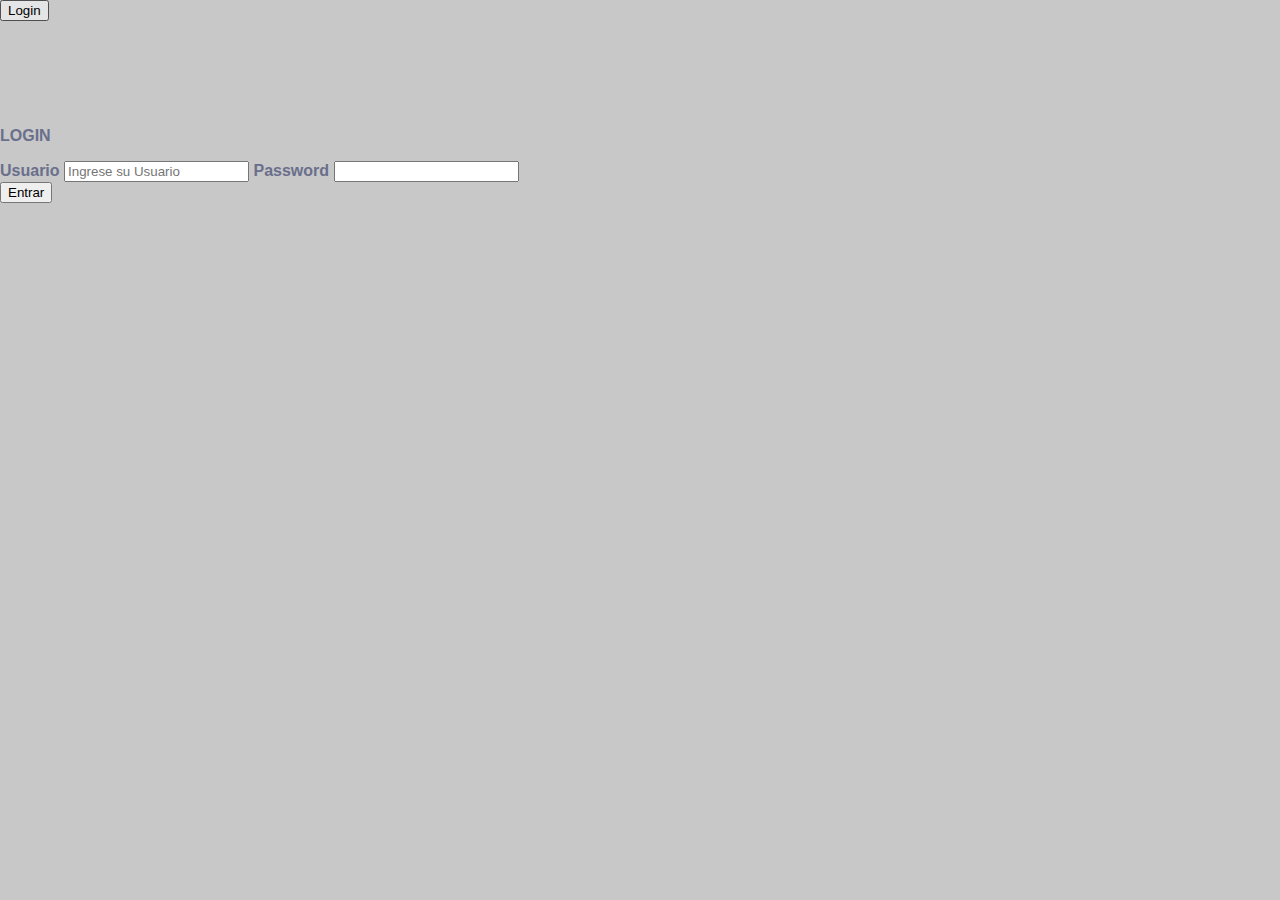
<file: proyectotarea/target/classes/templates/login.html>
<!DOCTYPE html>
<html lang="en">

<head>
    <meta charset="UTF-8">
    <meta http-equiv="X-UA-Compatible" content="IE=edge">
    <meta name="viewport" content="width=device-width, initial-scale=1.0">
    <link rel="stylesheet" href="css/stile.css">
    <title>Document</title>
</head>

<body>
    <!-- Start Buttons -->
    <div class="container">
        <a href="#"><button class="active">Login</button></a>


        <div class="clearfix"></div>
        <!-- End Buttons -->
        <br><br><br><br><br>

        <p class="g">LOGIN</p>

        <!-- Start Inputs -->

        <lable>Usuario</lable>
        <input type="text" maxlength="10" placeholder="Ingrese su Usuario">

        <lable>Password</lable>
        <input type="password" paceholder="*********">


        <!-- Start last button -->
        <br>

        <a href="#"><button class="llb">Entrar</button></a>

    </div>
    <!-- End last button -->
</body>

</html>
</file>
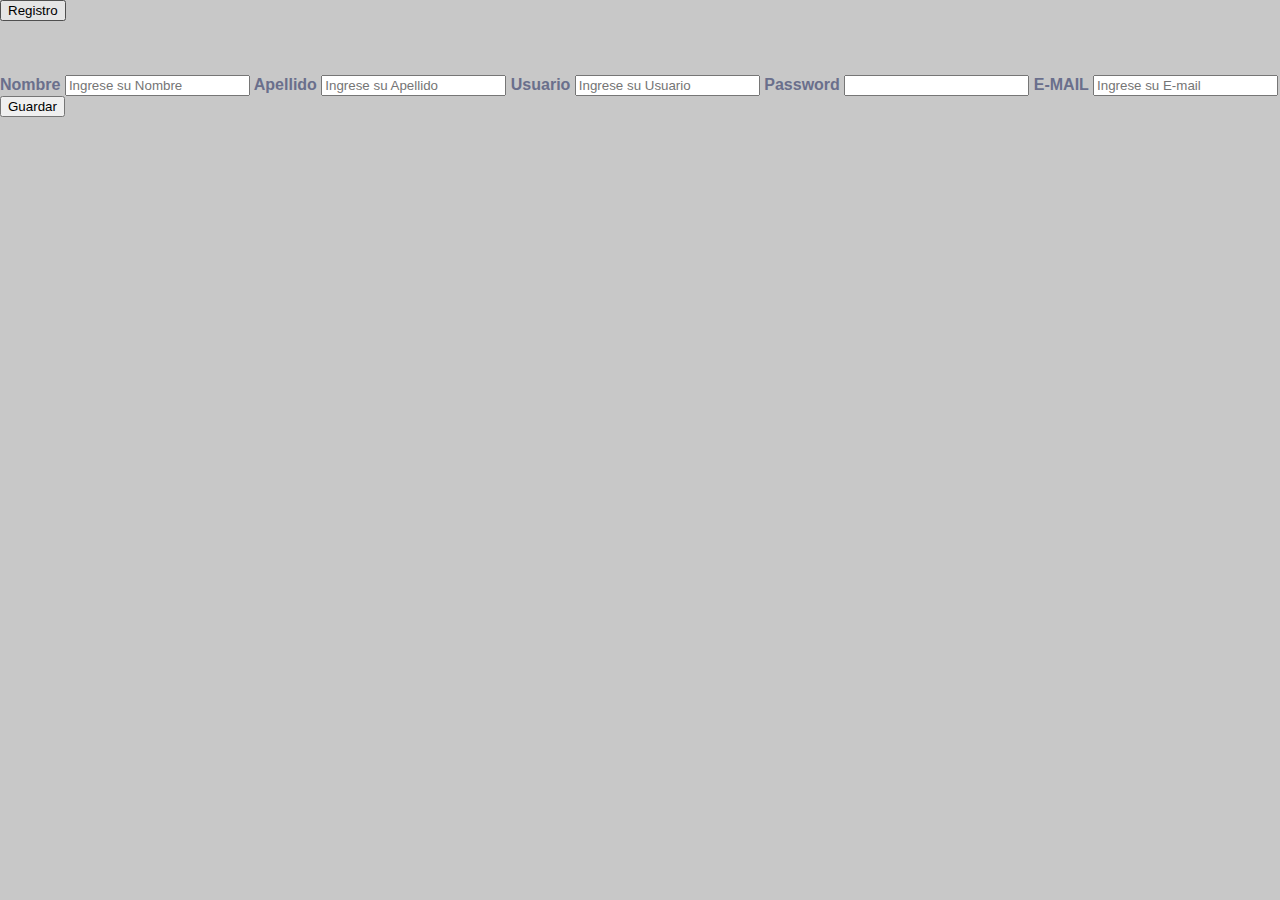
<file: proyectotarea/target/classes/templates/registro.html>
<!DOCTYPE html>
<html lang="en">

<head>
    <meta charset="UTF-8">
    <meta http-equiv="X-UA-Compatible" content="IE=edge">
    <meta name="viewport" content="width=device-width, initial-scale=1.0">
    <link rel="stylesheet" href="css/stile.css">
    <title>Document</title>
</head>

<body>
    <!-- Start Buttons -->
    <div class="container">
        <a href="#"><button class="active">Registro</button></a>


        <div class="clearfix"></div>
        <!-- End Buttons -->

        <br>
        <br><br>
        <!-- Start Inputs -->
        <form th:action="@{/auth/registro}" th:object="${usuario}" method="POST">


            <lable>Nombre</lable>
            <input type="text" maxlength="10" placeholder="Ingrese su Nombre" th:field="*{nombre}">

            <lable>Apellido</lable>
            <input type="text" maxlength="10" placeholder="Ingrese su Apellido" th:field="*{apellido}">

            <lable>Usuario</lable>
            <input type="text" maxlength="10" placeholder="Ingrese su Usuario" th:field="*{usuario}">

            <lable>Password</lable>
            <input type="password" paceholder="*********" th:field="*{password}">

            <lable>E-MAIL</lable>
            <input type="email" placeholder="Ingrese su E-mail" th:field="*{email}">


            <!-- Start last button -->
            <br>

            <a href="#"><button class="llb">Guardar</button></a>
        </form>
    </div>
    <!-- End last button -->
</body>

</html>
</file>
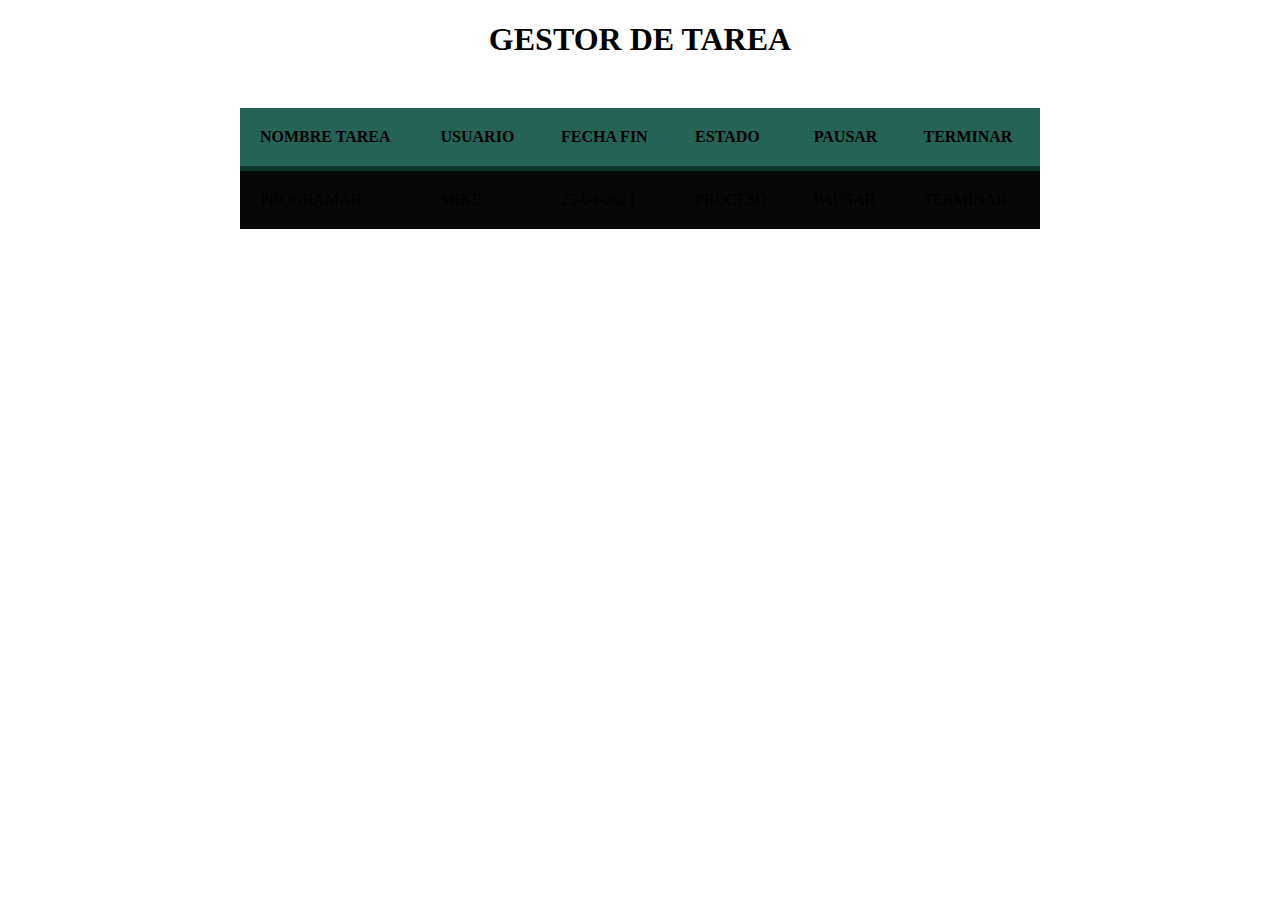
<file: proyectotarea/target/classes/templates/tareasUsuario.html>
<!DOCTYPE html>
<html lang="en">

<head>
    <meta charset="UTF-8">
    <meta http-equiv="X-UA-Compatible" content="IE=edge">
    <meta name="viewport" content="width=device-width, initial-scale=1.0">
    <link rel="stylesheet" href="css/ingresoTarea.css">


    <title>Document</title>

</head>

<body>
    <CENTER>
        <H1>GESTOR DE TAREA</H1>
    </CENTER>


    <div id="main-container">

        <table>
            <thead>
                <tr>
                    <th>NOMBRE TAREA</th>
                    <th>USUARIO</th>
                    <th>FECHA FIN</th>
                    <th>ESTADO</th>
                    <th>PAUSAR</th>
                    <th>TERMINAR</th>
                </tr>
            </thead>

            <tr>
                <td>PROGRAMAR</td>
                <td>MIKE</td>
                <td>25-04-2021</td>
                <td>PROCESO</td>
                <td>PAUSAR</td>
                <td>TERMINAR</td>
            </tr>

        </table>
    </div>

</body>

</html>
</file>
<file: proyectotarea/target/classes/templates/css/stile.css>
body {
    margin: 0;
    color: #6a6f8c;
    background: #c8c8c8;
    font: 600 16px/18px 'Open Sans', sans-serif;
}

*,
:after,
:before {
    box-sizing: border-box
}

.clearfix:after,
.clearfix:before {
    content: '';
    display: table
}

.clearfix:after {
    clear: both;
    display: block
}

a {
    color: inherit;
    text-decoration: none
}

.login-wrap {
    width: 100%;
    margin: auto;
    max-width: 525px;
    min-height: 670px;
    position: relative;
    background: url(https://raw.githubusercontent.com/khadkamhn/day-01-login-form/master/img/bg.jpg) no-repeat center;
    box-shadow: 0 12px 15px 0 rgba(0, 0, 0, .24), 0 17px 50px 0 rgba(0, 0, 0, .19);
}

.login-html {
    width: 100%;
    height: 100%;
    position: absolute;
    padding: 90px 70px 50px 70px;
    background: rgba(40, 57, 101, .9);
}

.login-html .sign-in-htm,
.login-html .sign-up-htm {
    top: 0;
    left: 0;
    right: 0;
    bottom: 0;
    position: absolute;
    transform: rotateY(180deg);
    backface-visibility: hidden;
    transition: all .4s linear;
}

.login-html .sign-in,
.login-html .sign-up,
.login-form .group .check {
    display: none;
}

.login-html .tab,
.login-form .group .label,
.login-form .group .button {
    text-transform: uppercase;
}

.login-html .tab {
    font-size: 22px;
    margin-right: 15px;
    padding-bottom: 5px;
    margin: 0 15px 10px 0;
    display: inline-block;
    border-bottom: 2px solid transparent;
}

.login-html .sign-in:checked+.tab,
.login-html .sign-up:checked+.tab {
    color: #fff;
    border-color: #1161ee;
}

.login-form {
    min-height: 345px;
    position: relative;
    perspective: 1000px;
    transform-style: preserve-3d;
}

.login-form .group {
    margin-bottom: 15px;
}

.login-form .group .label,
.login-form .group .input,
.login-form .group .button {
    width: 100%;
    color: #fff;
    display: block;
}

.login-form .group .input,
.login-form .group .button {
    border: none;
    padding: 15px 20px;
    border-radius: 25px;
    background: rgba(255, 255, 255, .1);
}

.login-form .group input[data-type="password"] {
    -webkit-text-security: circle;
}

.login-form .group .label {
    color: #aaa;
    font-size: 12px;
}

.login-form .group .button {
    background: #1161ee;
}

.login-form .group label .icon {
    width: 15px;
    height: 15px;
    border-radius: 2px;
    position: relative;
    display: inline-block;
    background: rgba(255, 255, 255, .1);
}

.login-form .group label .icon:before,
.login-form .group label .icon:after {
    content: '';
    width: 10px;
    height: 2px;
    background: #fff;
    position: absolute;
    transition: all .2s ease-in-out 0s;
}

.login-form .group label .icon:before {
    left: 3px;
    width: 5px;
    bottom: 6px;
    transform: scale(0) rotate(0);
}

.login-form .group label .icon:after {
    top: 6px;
    right: 0;
    transform: scale(0) rotate(0);
}

.login-form .group .check:checked+label {
    color: #fff;
}

.login-form .group .check:checked+label .icon {
    background: #1161ee;
}

.login-form .group .check:checked+label .icon:before {
    transform: scale(1) rotate(45deg);
}

.login-form .group .check:checked+label .icon:after {
    transform: scale(1) rotate(-45deg);
}

.login-html .sign-in:checked+.tab+.sign-up+.tab+.login-form .sign-in-htm {
    transform: rotate(0);
}

.login-html .sign-up:checked+.tab+.login-form .sign-up-htm {
    transform: rotate(0);
}

.hr {
    height: 2px;
    margin: 60px 0 50px 0;
    background: rgba(255, 255, 255, .2);
}

.foot-lnk {
    text-align: center;
}
</file>
<file: proyectotarea/target/classes/templates/css/ingresoTarea.css>
#main-container {
    margin: 50px auto;
    width: 800px;
}

#main-container1 {
    margin: 80px auto;
    width: 400px;
    border: #0F362D;
}

table {
    background-color: rgb(7, 7, 7);
    text-align: left;
    border-collapse: collapse;
    width: 100%;
}

th,
td {
    padding: 20px;
}

thead {
    background-color: #246355;
    border-bottom: solid 5px #0F362D;
    color: black;
}

tr:nth-child(even) {
    background-color: rgb(7, 7, 7);
}

tr:hover td {
    background-color: #369681;
    color: rgb(7, 7, 7);
}

input {
    display: block;
    padding: 5px;
    margin-left: 35px;
    margin-bottom: 10px;
    width: 300px;
    border-style: none;
    border-bottom: solid 1px #ccc;
    background-color: #c8d3e0;
    font-family: tahoma;
    font-size: 15px;
    color: #ccc;
}

lable {
    margin-left: 35px;
    margin-top: 10px;
    margin-bottom: 10px;
    display: block;
}

.llb {
    display: block;
    margin-top: 20px;
    margin-left: 38%;
    background-color: #26B297;
    border-radius: 9px;
    padding: 4px 10px;
    height: 30px;
    ;
    width: 80px;
    color: white;
    border-style: none;
    font-weight: bold;
    display: inline-block;
    cursor: pointer;
}
</file>
